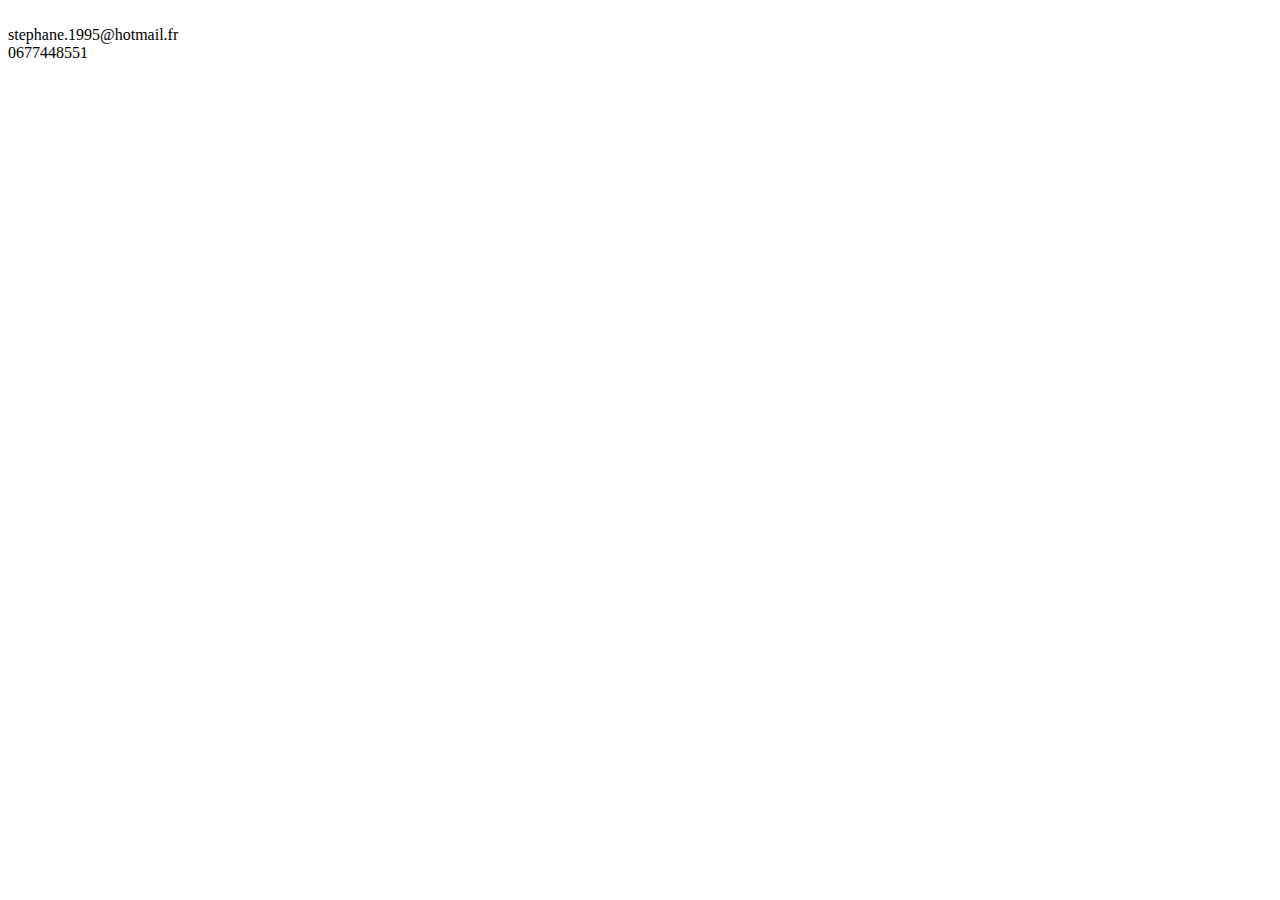
<file: htdocs/contact.html>
<!DOCTYPE html>
<html lang="en">
<head>
    <meta charset="UTF-8">
    <meta name="viewport" content="width=device-width, initial-scale=1.0">
    <title>Contact</title>
</head>
<body>
    
    <div>
        <br>stephane.1995@hotmail.fr <br>0677448551</br></p>
    </div>


</body>
</html>
</file>
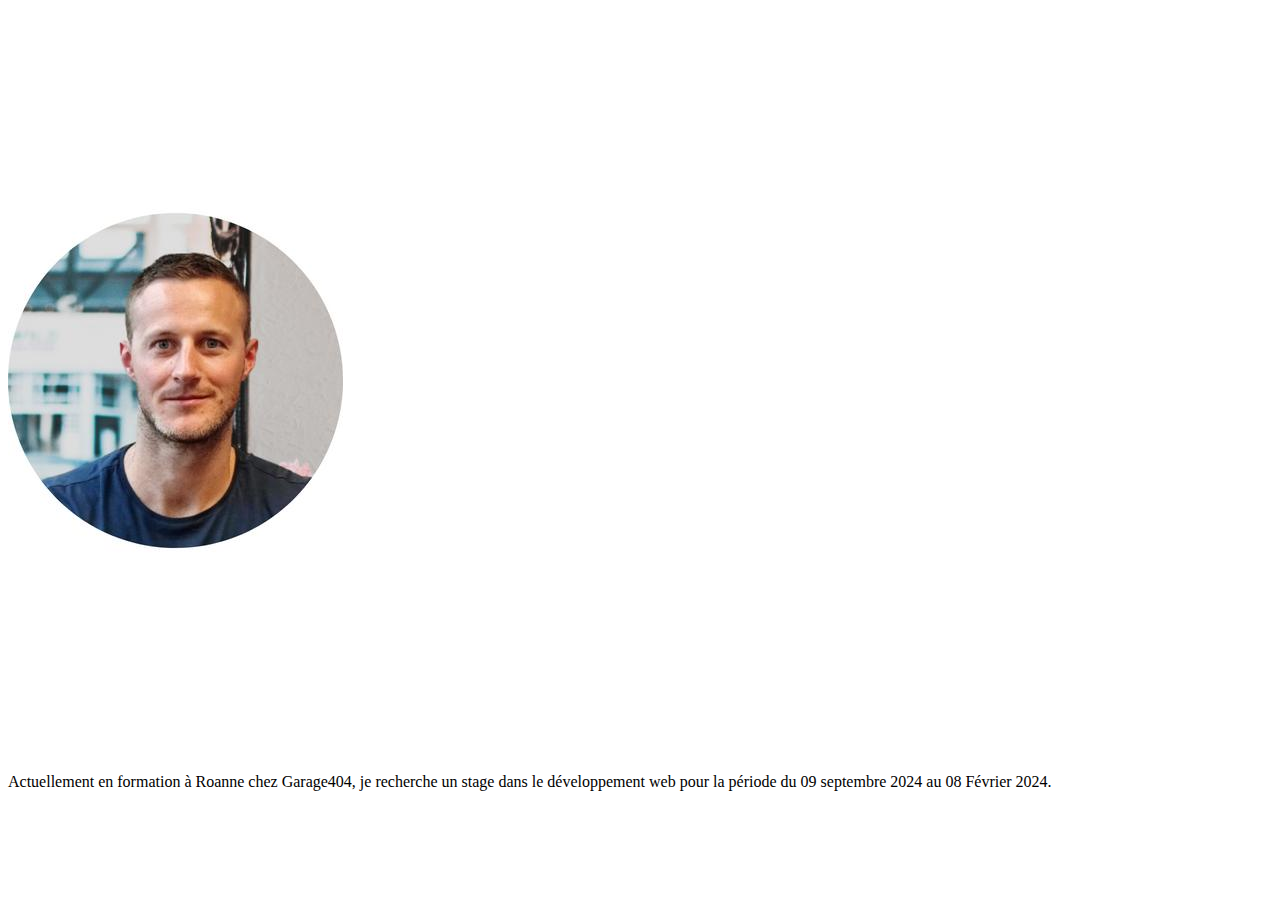
<file: htdocs/presentation.html>
<!DOCTYPE html>
<html lang="en">
<head>
    <meta charset="UTF-8">
    <meta name="viewport" content="width=device-width, initial-scale=1.0">
    <title>Présentation</title>
</head>
<body>
    


    <img src="./Images/Moi.jpg" class="card-img-top" alt="...">
    <div>
        <p>Actuellement en formation à Roanne chez Garage404, je recherche un stage dans le développement web pour la période du 09 septembre 2024 au 08 Février 2024. </p>
    </div>
   


</body>
</html>
</file>
